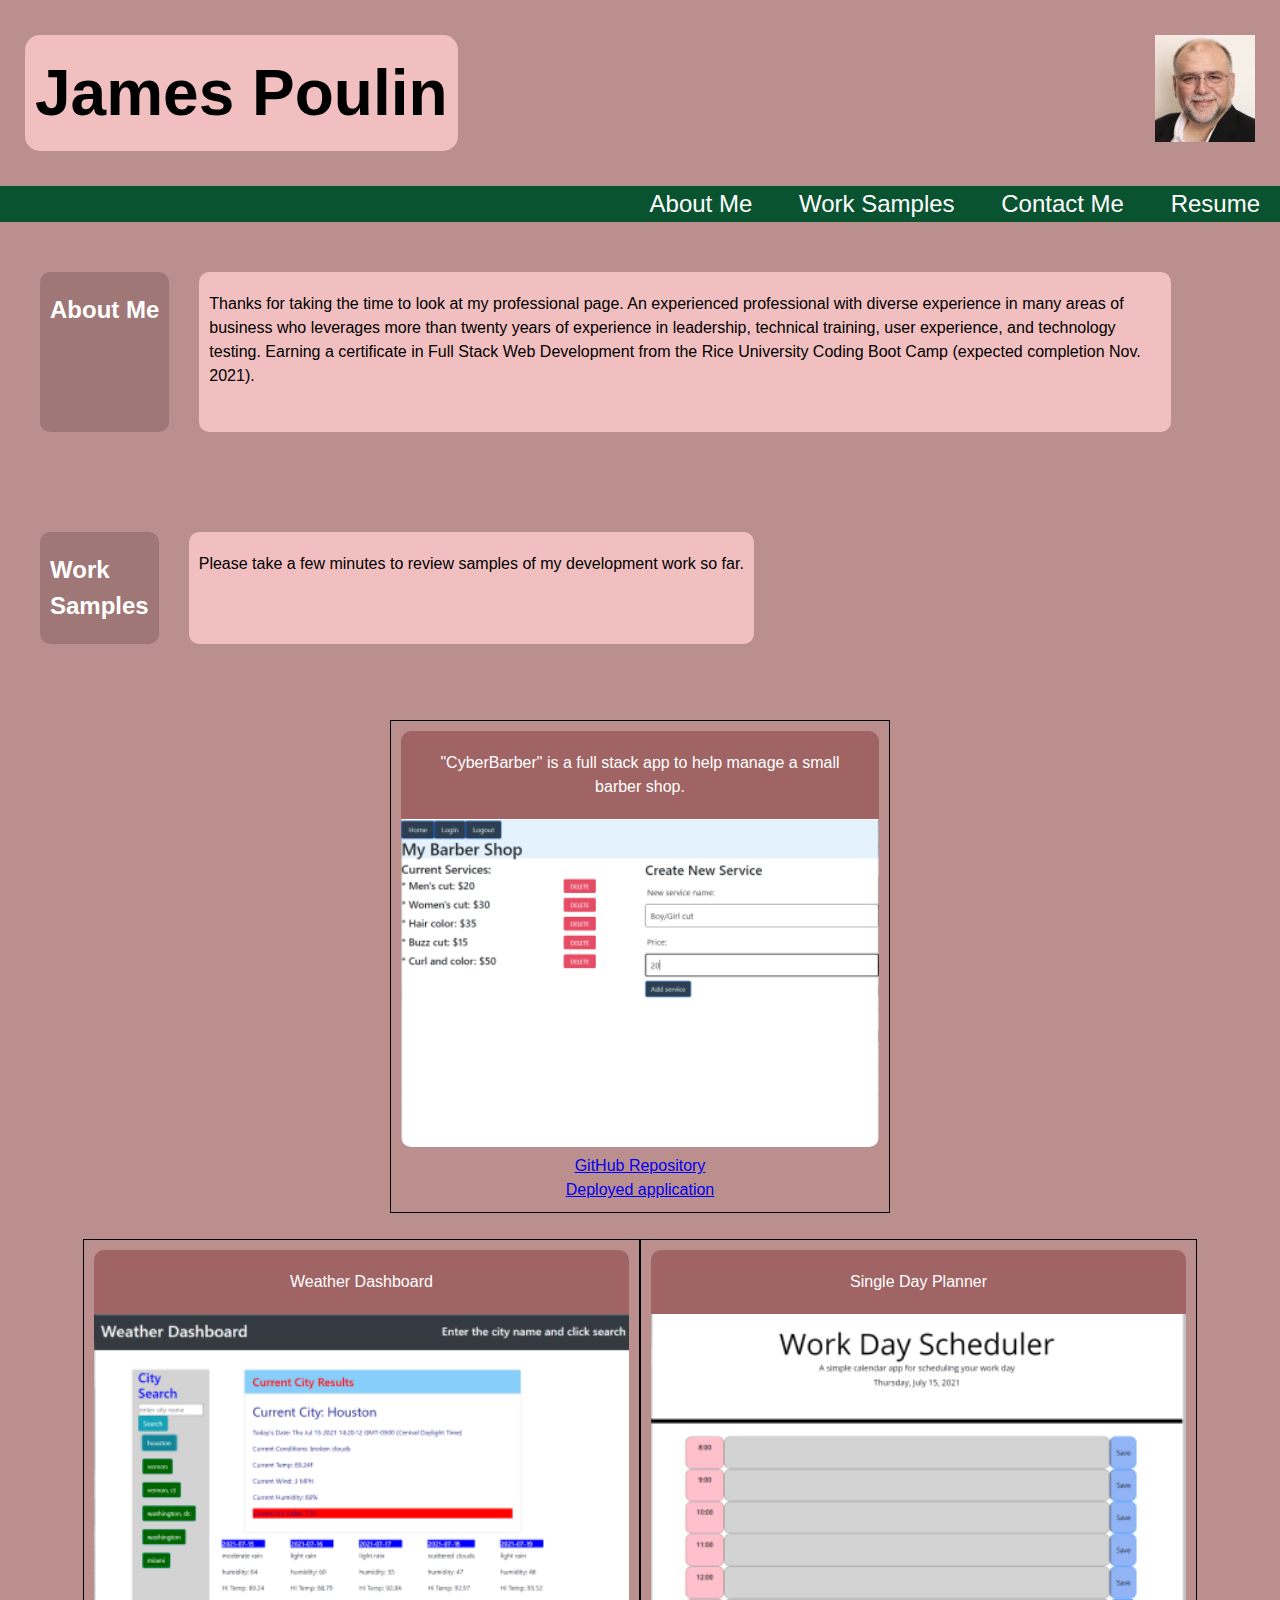
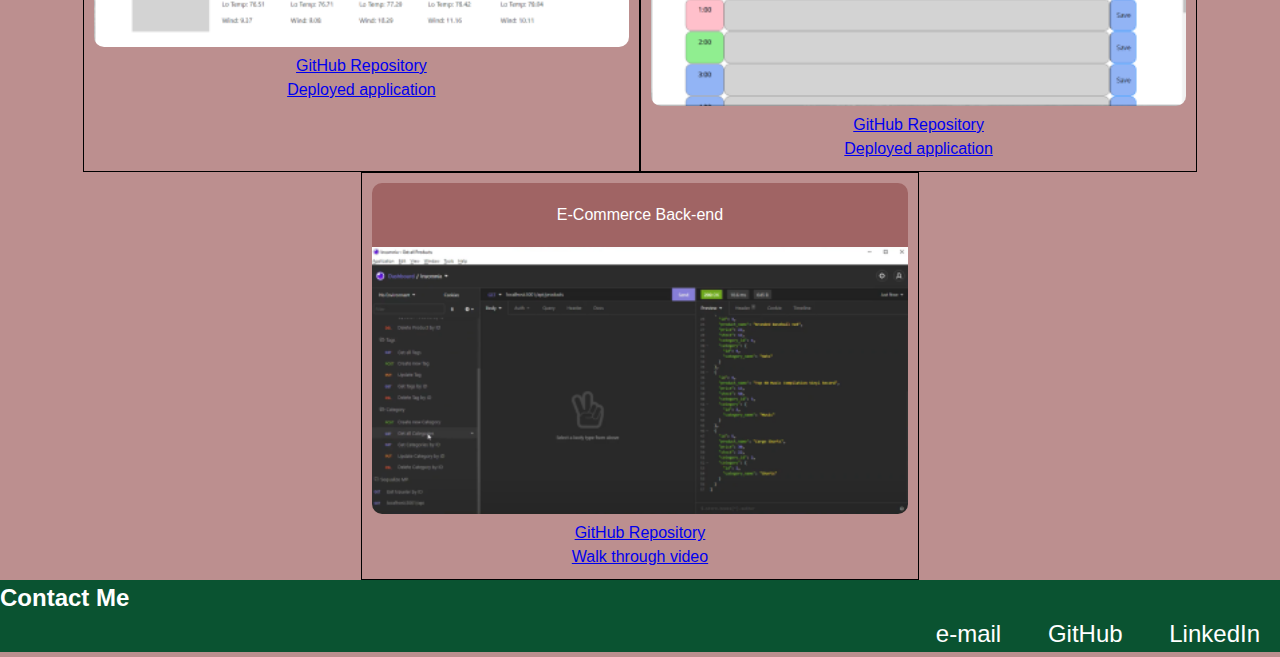
<file: index.html>
<!DOCTYPE html>
<html lang="en">
<head>
    <meta charset="UTF-8">
    <meta http-equiv="X-UA-Compatible" content="IE=edge">
    <meta name="viewport" content="width=device-width, initial-scale=1.0">
    <link rel="stylesheet" href="./assets/css/reset.css" />
    <link rel="stylesheet" type="text/css" href="./assets/css/style.css" />
    <title>James Poulin - Welcome</title>
</head>

<body>

    <section class="photo">
        <h1>James Poulin</h1>
        <div class="photobox">
            <img src="./assets/images/headshot100.jpg" alt="Photo of my smiling face" />
        </div>

    </section>



    <nav> 
    <!-- to to this page for help on making links to the other parts of the page https://blog.hubspot.com/marketing/jump-link-same-page -->
        <div class="nav-bar">
            <a href="#aboutMe">About Me</a>
            <a href="#workSamples">Work Samples</a>
            <a href="#contactMe">Contact Me</a>
            <a href="./assets/images/JPoulin_3.1_Tech.pdf">Resume</a>
        </div>
    </nav>
    
<section class="container">
    <div class="small">
        <a name="aboutMe"></a>
        <h2>About Me</h2>
    </div>
    <div class="textBox">
        <p class="about-text">
            Thanks for taking the time to look at my professional page.  An experienced professional with diverse experience in many areas of business who leverages more than twenty years of experience in leadership, technical training, user experience, and technology testing.  Earning a certificate in Full Stack Web Development from the Rice University Coding Boot Camp (expected completion Nov. 2021).  <br>
            <br>
            
            
        </p>
    </div>
</section>

<section class="container">
    <div class="small">
        <a name="workSamples"></a>
        <h2>Work <br>Samples</h2>
    </div>
    <div class="textBox">
        <p class="about-text">
            Please take a few minutes to review samples of my development work so far.
        </p>
    </div>
</section>

<!--The first project is larger so it's outside the flex container, but it's too large.  how do I fix it?-->
<div id="big-image">
    <section>
        
        <header> "CyberBarber" is a full stack app to help manage a small barber shop.</header>
        <a href="https://jpoulin587.github.io/project-brew-finder/"><img src="./assets/images/cyberbarber-400w.png" alt="Cyber Barber shop" /> </a>
        <a href="https://github.com/jpoulin587/CyberBarbershop"> GitHub Repository</a>
        <br>
        <a href="https://barber-shop55.herokuapp.com/"> Deployed application</a>
    </section>
</div>
<main>

    <section class="projects">
        <header>Weather Dashboard</header>
        <a href="https://jpoulin587.github.io/weather-dashboard-06/"><img src="./assets/images/weather-dashboard-400.png" alt="Weather Dashboard" /> </a>
        <a href="https://github.com/jpoulin587/weather-dashboard-06/"> GitHub Repository</a>
        <br>
        <a href="https://jpoulin587.github.io/weather-dashboard-06/"> Deployed application</a>
    </section>
    </section>

    <section class="projects">
        <header>Single Day Planner</header>
        <a href="https://jpoulin587.github.io/day_planner-05/"><img src="./assets/images/day-planner-400.png" alt="Single day planner" /></a>
        <a href="https://github.com/jpoulin587/day_planner-05/"> GitHub Repository</a>
        <br>
        <a href="https://jpoulin587.github.io/day_planner-05/"> Deployed application</a>
    </section>

    <section class="projects">
        <header>E-Commerce Back-end</header>
        <a href="https://jpoulin587.github.io/password-gen/"><img src="./assets/images/e-commerce-400.png" alt="E-Commerce Back-end" /></a>
        <a href="https://github.com/jpoulin587/E-Commerce_Back_End-13"> GitHub Repository</a>
        <br>
        <a href="https://drive.google.com/file/d/18sGTippGaYJPj4lP31nVwXulzc4938S3/view"> Walk through video</a>
    </section>
    </section>


</main>

<footer>
    <h2 id="contactMe">Contact Me</h2>
        
            <a href="mailto:jpoulin587a@gmail.com">e-mail</a>
            <a href="https://github.com/jpoulin587/">GitHub</a>
            <a href="https://www.linkedin.com/in/jim-poulin/">LinkedIn</a>
        
</footer>

</body>
</html>
</file>
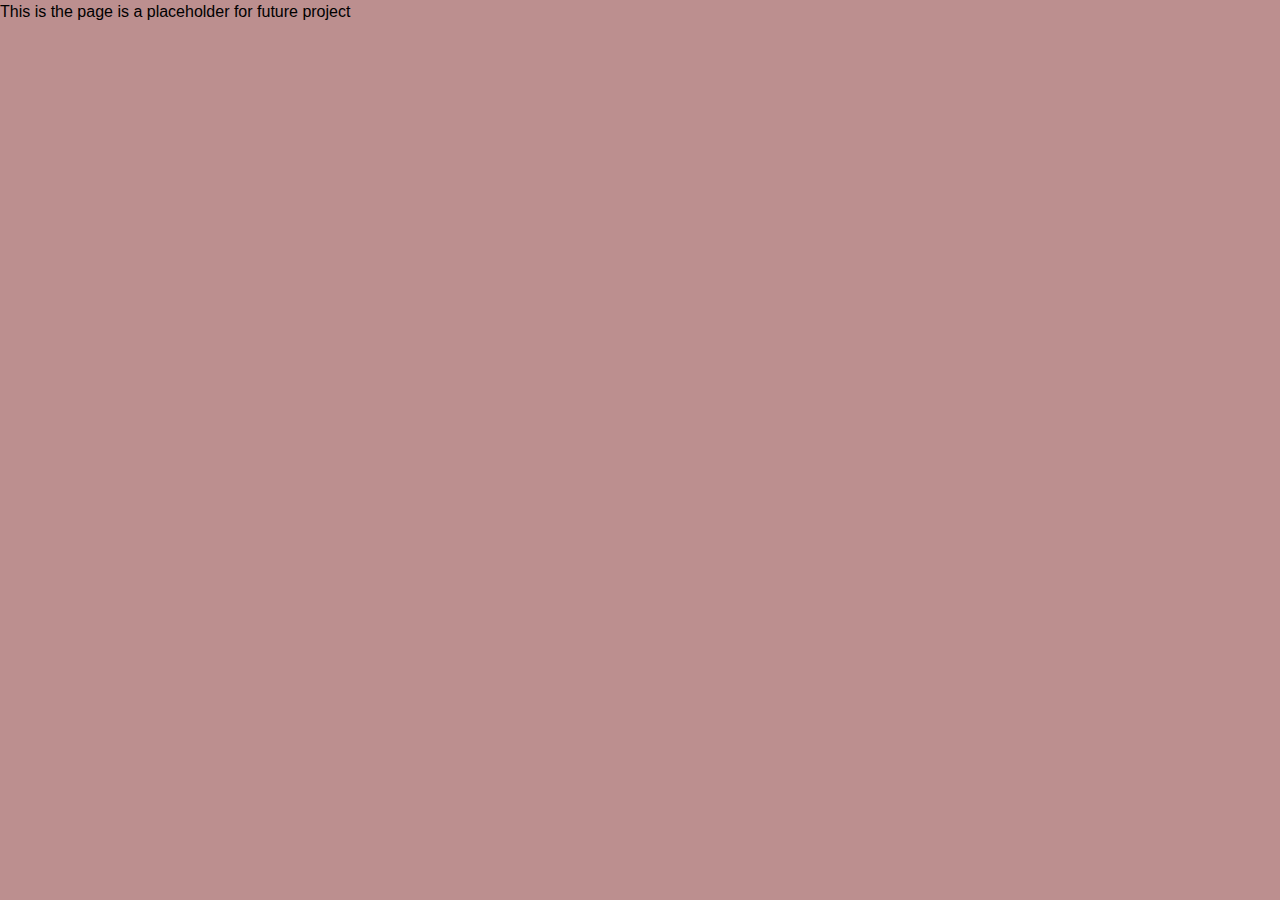
<file: Project5.html>
<!DOCTYPE html>
<html lang="en">
<head>
    <meta charset="UTF-8">
    <meta http-equiv="X-UA-Compatible" content="IE=edge">
    <meta name="viewport" content="width=device-width, initial-scale=1.0">
    <link rel="stylesheet" type="text/css" href="./assets/css/style.css" />
    <title>Project One</title>
</head>
<body>
    <p>This is the page is a placeholder for future project</p>

</body>
</html>
</file>
<file: assets/css/style.css>
* {
    box-sizing: border-box;
    font-family: Arial, Helvetica, sans-serif;
    margin: 0;
  }

body {    
  display: flex;
  flex-direction: column;
  min-height: 100vh;
  justify-content: flex-start;
  background-color: rosybrown;
  line-height: 1.5;

}

.photo {
  display: flex;
  flex-direction: row;
  /*align-items:stretch;*/
  justify-content:space-between;
  flex-wrap: wrap;
  margin:15px;
  padding:20px 10px;
  border-radius: 10px;
  min-width: 350px;
  background: rosybrown;

}

.photoBox {
  margin:15px;
  padding:20px 10px;
  border-radius: 10px;
  background: rgb(95, 236, 95);
  max-width: 79%;
  min-width: 325px
}


  h1 {
    display: block;
    color: black;
    text-align: left;
    padding: 10px;
    font-size: 4rem;
    border-radius: 15px;
    background-color: rgb(241, 191, 191);
  }

h2 {
    box-sizing: border-box;
    color: white;
    text-align:left;
    font-size: 1.5rem;
}



  .nav-bar {
    display: block;
    box-sizing: border-box;
    justify-content: flex-end;
    color: white;
    text-align: right;
    font-size: 1.5rem;
    background-color: rgb(10, 83, 49);
    
  }

.nav-bar a {
  padding: 10px 20px ;
  text-decoration:none;
  color: white;
  text-align: center;

}

.container {
  display: flex;
  flex-direction: row;
  align-items:stretch;
  justify-content:left;
  flex-wrap: wrap;
  margin:15px;
  padding:20px 10px;
  border-radius: 10px;
  min-width: 350px;
  background: rosybrown;
  
}



.small {
  margin:15px;
  padding:20px 10px;
  border-radius: 10px;
  background-color: rgb(160, 119, 119);
  max-width: 20%;
  min-width: 100px;


}

.textBox {
  margin:15px;
  padding:20px 10px;
  border-radius: 10px;
  background-color: rgb(241, 191, 191);
  max-width: 79%;
  min-width: 325px
}

.about-text {
    display: block;
    box-sizing: border-box;
}



main {
  display: flex;
  /* Forces elements to the next line if they don't fit */
  flex-wrap: wrap;
  justify-content: center;
  margin-top: 2%;
}

/*
.main header {
  display: flex;
  flex-wrap: wrap;
  justify-content: space-between;
  padding: 60px;
  background: #13293d;
  color: #fff;
}
*/

/*
.projects:nth-last-of-type(5) {

}
*/

.projects {
  /*flex: 0 1 0;*/
  padding: 10px;
  text-align: center;
  border-style: solid;
  border-width: 1px;
  max-width: 700px;  
}

.projects header {
  padding: 20px;
  background-color: rgb(160, 100, 100);
  color: #fff;
  max-width: 700px;
  border-top-left-radius: 10px;
  border-top-right-radius: 10px;
}

.projects img {
  width: 100%;
  min-width: 300px;
  max-width: 700px;
  border-bottom-left-radius: 10px;
  border-bottom-right-radius: 10px;
 
}


#big-image {
  display: flex;
  /* Forces elements to the next line if they don't fit */
  flex-wrap: wrap;
  justify-content: center;
  margin-top: 2%;
  
}

#big-image section {
  padding: 10px;
  text-align: center;
  border-style: solid;
  border-width: 1px;
  max-width: 500px;
  flex-grow: 1.5;

}


#big-image header {
  padding: 20px;
  background-color: rgb(160, 100, 100);
  color: #fff;
  max-width: 500px;
  border-top-left-radius: 10px;
  border-top-right-radius: 10px;

}

#big-image img {
  width: 100%;
  min-width: 200px;
  max-width: 500px;
  border-bottom-left-radius: 10px;
  border-bottom-right-radius: 10px;

}


footer {
display: block;
box-sizing: border-box;
justify-content: flex-end;
color: white;
text-align: right;
font-size: 1.5rem;
background-color: rgb(10, 83, 49);


}

footer a {
  padding: 10px;
  margin: 10px;
  text-decoration:none;
  color: white;
  text-align: left

}
</file>
